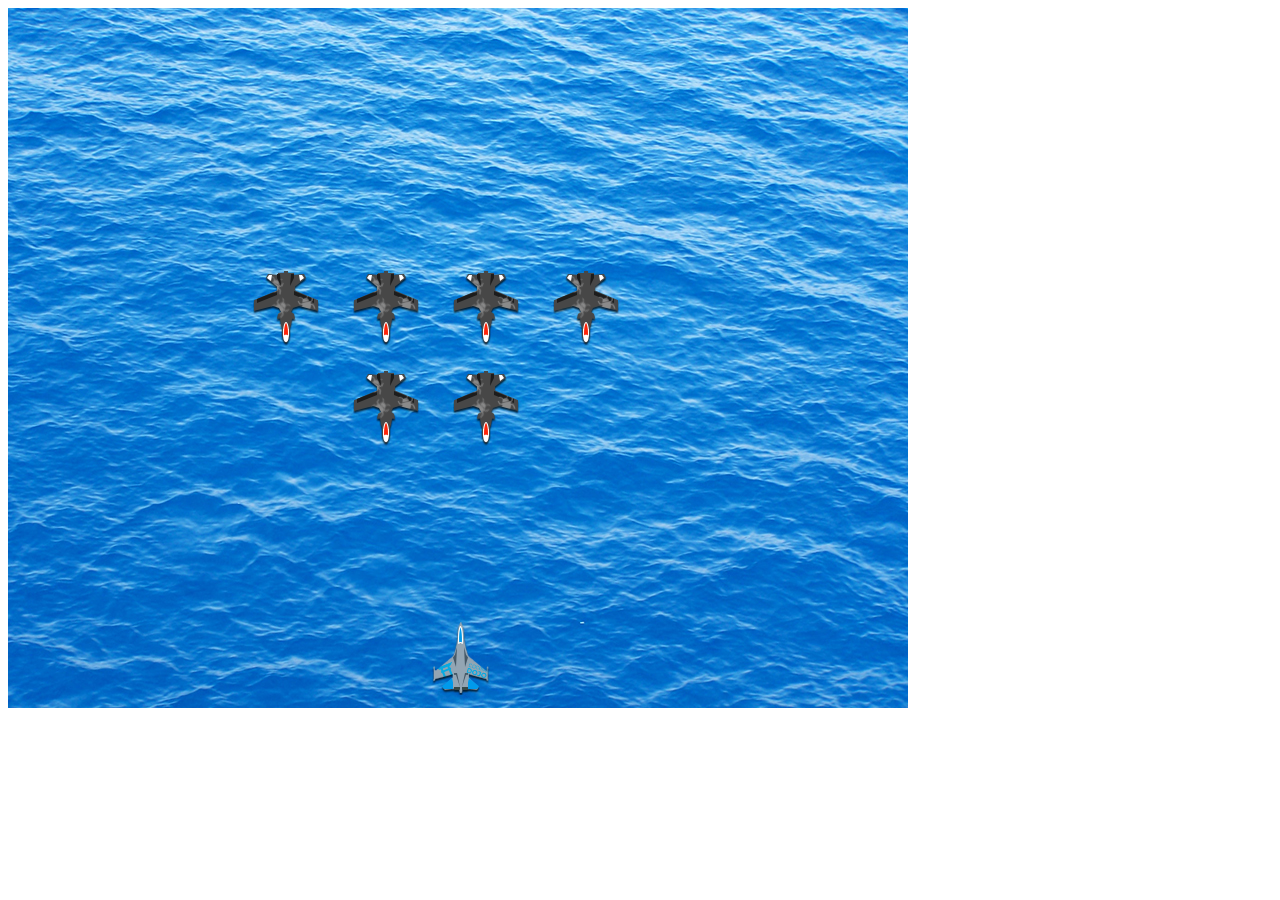
<file: airplane_game/index.html>
<!DOCTYPE html>
<html>
<head>
	<title>Airplane Game</title>
</head>
<body>
	<style type="text/css">
		#ocean {
			background-image: url("ocean.jpg");
			width: 900px;
			height: 700px;
		}
		.player {
			background-image: url("player.png");
			width: 70px;
			height: 75px;
			position: absolute;
		}
		.enemy {
			background-image: url("enemy.png");
			width: 70px;
			height: 75px;
			position: absolute; 
		}

		.missile {
			position: absolute;
			background-color: yellow;
			width: 2px;
			height: 10px;
		}

	</style>

	<div id="ocean">

		<div id="player"></div>

		<div id="enemy"></div>

		<div id="missile"></div>

	</div>

	<script type="text/javascript">
	
		var player = {
			left: 425,
			top: 620
		}

		var enemy = [
			{left: 350, top: 200},
			{left: 450, top: 200},
			{left: 550, top: 200},
			{left: 250, top: 200},
			{left: 350, top: 300},
			{left: 450, top: 300}
		]

		var missile = [];

		function drawPlayer() {
			content = "<div class='player' style='left:"+player.left+"px; top:"+player.top+"px'></div>"

			document.getElementById("player").innerHTML = content;
		}

		function drawEnemy() {
			content = "";
			for (var idx = 0; idx < enemy.length; idx++){
				content += "<div class='enemy' style='left:"+enemy[idx].left+"px; top:"+enemy[idx].top+"px'></div>"
			}
			document.getElementById("enemy").innerHTML = content;
		}
 
		function drawMissile() {
			content = "";
			for (var idx = 0; idx < missile.length; idx++){
				content += "<div class='missile' style='left:"+ missile[idx].left +"px; top:"+ missile[idx].top +"px'></div>"
			}
			document.getElementById("missile").innerHTML = content;
		}

		function moveMissile() {
			for (var idx = 0; idx < missile.length; idx++) {
				missile[idx].top = missile[idx].top - 4;
			}
		}

		function moveEnemy(){
			for (var idx = 0; idx < enemy.length; idx++) {
				enemy[idx].top = enemy[idx].top + 1; 
			}
		}


		document.onkeydown = function(e) {

			if (e.keyCode == 37 && player.left > 10) { //LEFT
				player.left = player.left - 10; 
			} 
			if (e.keyCode == 39 && player.left <= 825) { // RIGHT
				player.left = player.left + 10;
			}
			if (e.keyCode == 38 && player.top > 500) { // UP
				player.top = player.top - 10;
			}
			if (e.keyCode == 40 && player.top <= 625) { //DOWN
				player.top = player.top + 10; 
			}
			if (e.keyCode == 32) { // fire missile with sapce bar
				missile.push({left: (player.left + 34), top: (player.top - 8)}) 

				drawMissile();
			}
			
			drawPlayer();
		}

		function gameLoop() {

			drawPlayer();

			moveEnemy();
			drawEnemy();

			moveMissile();
			drawMissile();

			setTimeout(gameLoop, 10);
		}

		gameLoop();

	</script>

</body>
</html>
</file>
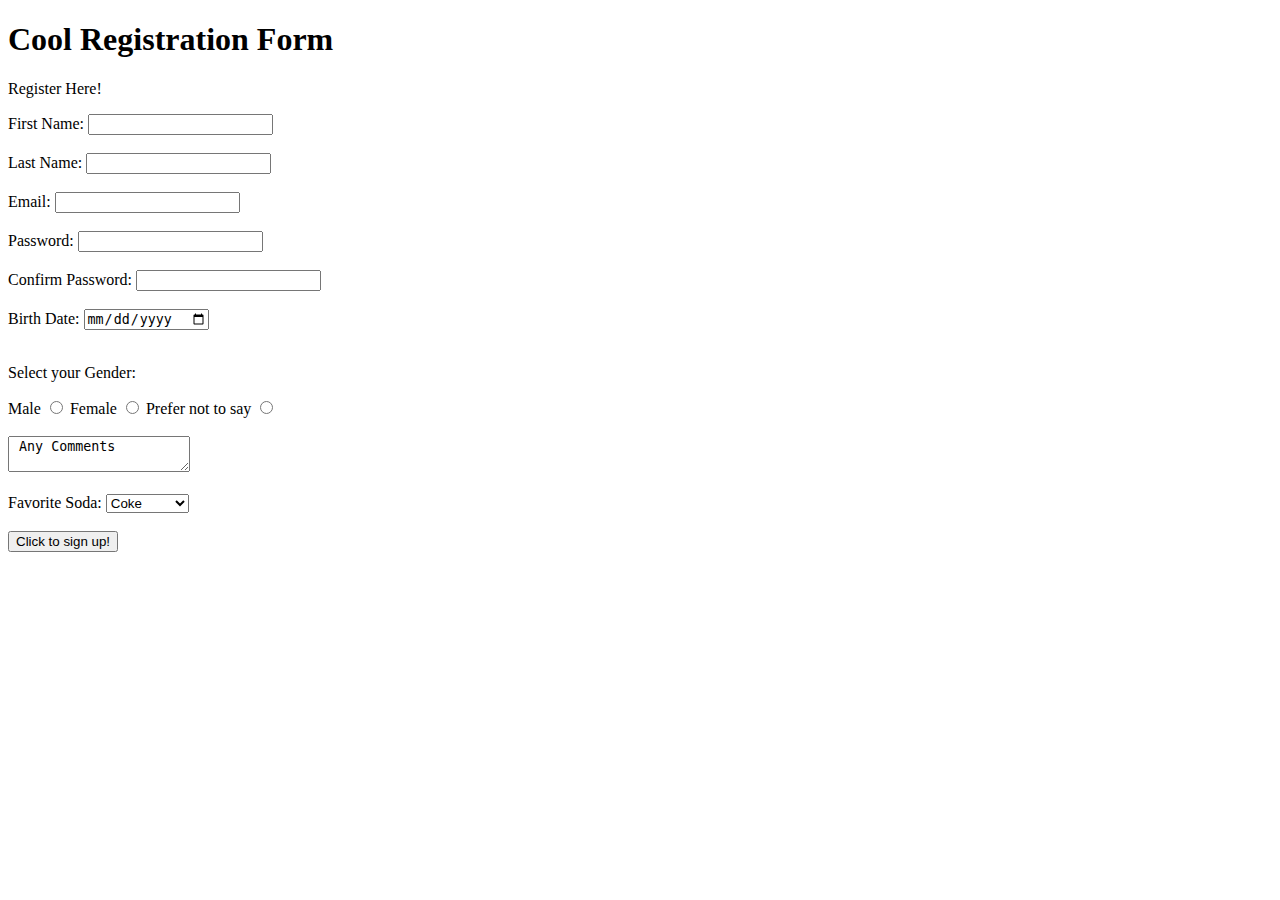
<file: HTML/index.html>
<!DOCTYPE html>

<html>

    <head>
        <title>Registration</title>
    </head>

    <body> <!-- include input types: text, password, radio, date, submit. Also include: textarea, select  -->

        <h1> Cool Registration Form </h1>

        <form>

            <p> Register Here! </p>

            <label for="first_name"> First Name: </label>
            <input type="text" id="first_name" name="first_name">

            <br>
            <br>

            <label for="last_name"> Last Name: </label>
            <input type="text" id="last_name" name="last_name">

            <br>
            <br>

            <label for="email"> Email: </label>
            <input type="text" id="email" name="email">

            <br>
            <br>

            <label for="password"> Password: </label>
            <input type="password" id="password" name="password">

            <br>
            <br>

            <label for="password_confirm"> Confirm Password: </label>
            <input type="password" id="password_confirm" name="password_confirm">

            <br>
            <br>

            <label for="birthday"> Birth Date: </label>
            <input type="date" id="birthday" name="birthday">

            <br>
            <br>
            
            <p> Select your Gender: </p>

            <label for="male"> Male </label>
            <input type="radio" id="male" name="male">

            <label for="female"> Female </label>
            <input type="radio" id="female" name="female">

            <lable for="decline"> Prefer not to say </lable>
            <input type="radio" id="decline" name="decline">

            <br>
            <br>

            <textarea name="comments"> Any Comments </textarea>

            <br>
            <br>

            <label for="soda"> Favorite Soda: </label>
            <select id="soda" name="soda">
                <option value="Coke"> Coke </option>
                <option value="Dr Pepper"> Dr Pepper </option>
                <option value="Pepsi"> Pepsi </option>
                <option value="Sprite"> Sprite </option>
                <option value="Other"> Other </option>
            </select>

            <br>
            <br>

            <input type="submit" value="Click to sign up!"> 

        </form>

    </body>




</html>
</file>
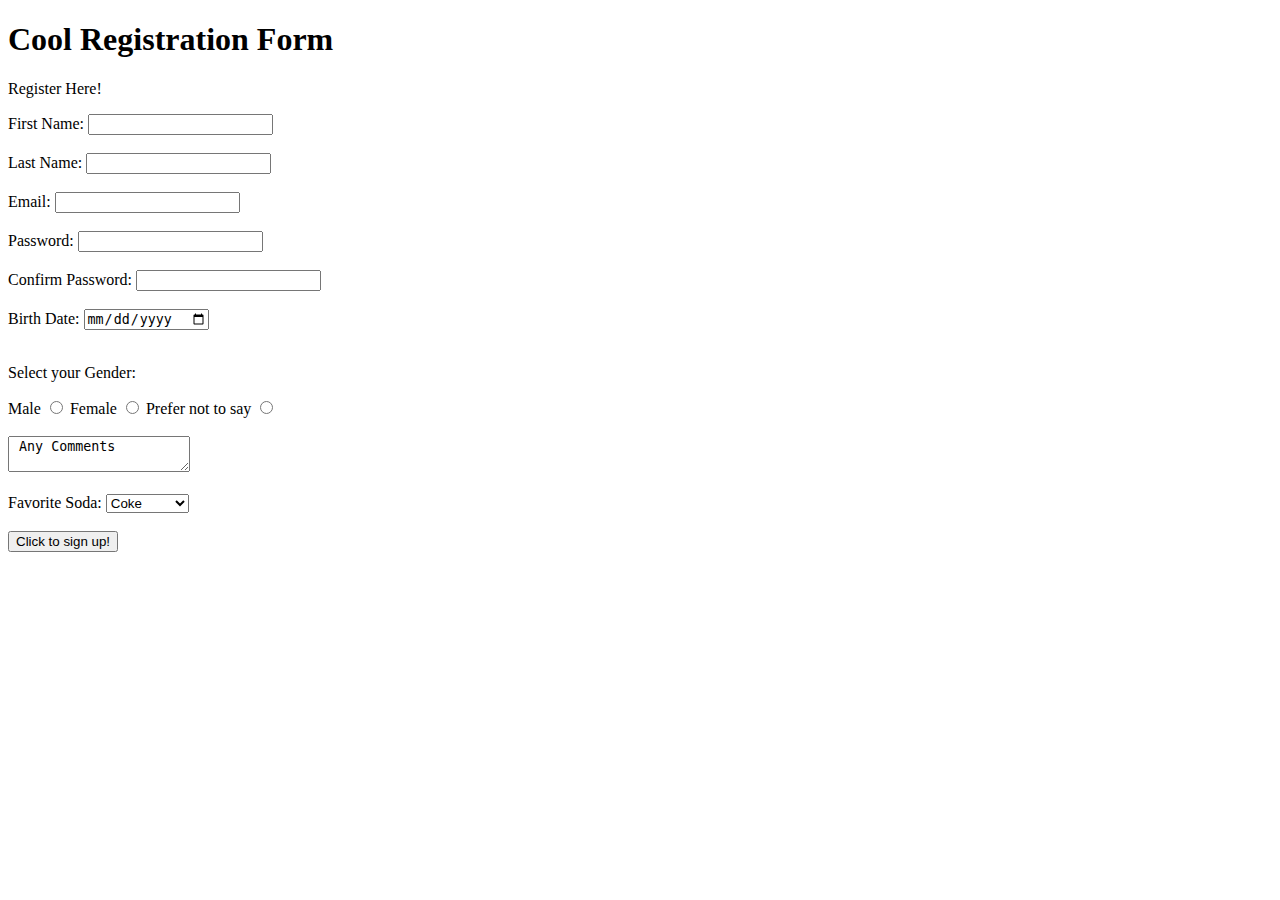
<file: HTML/registration_form.html>
<!DOCTYPE html>

<html lang="en">

    <head>
        <title>Registration</title>
    </head>

    <body> <!-- include input types: text, password, radio, date, submit. Also include: textarea, select  -->

        <h1> Cool Registration Form </h1>

        <form>

            <p> Register Here! </p>

            <label for="first_name"> First Name: </label>
            <input type="text" id="first_name" name="first_name">

            <br>
            <br>

            <label for="last_name"> Last Name: </label>
            <input type="text" id="last_name" name="last_name">

            <br>
            <br>

            <label for="email"> Email: </label>
            <input type="text" id="email" name="email">

            <br>
            <br>

            <label for="password"> Password: </label>
            <input type="password" id="password" name="password">

            <br>
            <br>

            <label for="password_confirm"> Confirm Password: </label>
            <input type="password" id="password_confirm" name="password_confirm">

            <br>
            <br>

            <label for="birthday"> Birth Date: </label>
            <input type="date" id="birthday" name="birthday">

            <br>
            <br>
            
            <p> Select your Gender: </p>

            <label for="male"> Male </label>
            <input type="radio" id="male" name="male">

            <label for="female"> Female </label>
            <input type="radio" id="female" name="female">

            <lable for="decline"> Prefer not to say </lable>
            <input type="radio" id="decline" name="decline">

            <br>
            <br>

            <textarea name="comments"> Any Comments </textarea>

            <br>
            <br>

            <label for="soda"> Favorite Soda: </label>
            <select id="soda" name="soda">
                <option value="Coke"> Coke </option>
                <option value="Dr Pepper"> Dr Pepper </option>
                <option value="Pepsi"> Pepsi </option>
                <option value="Sprite"> Sprite </option>
                <option value="Other"> Other </option>
            </select>

            <br>
            <br>

            <input type="submit" value="Click to sign up!"> 

        </form>

    </body>




</html>
</file>
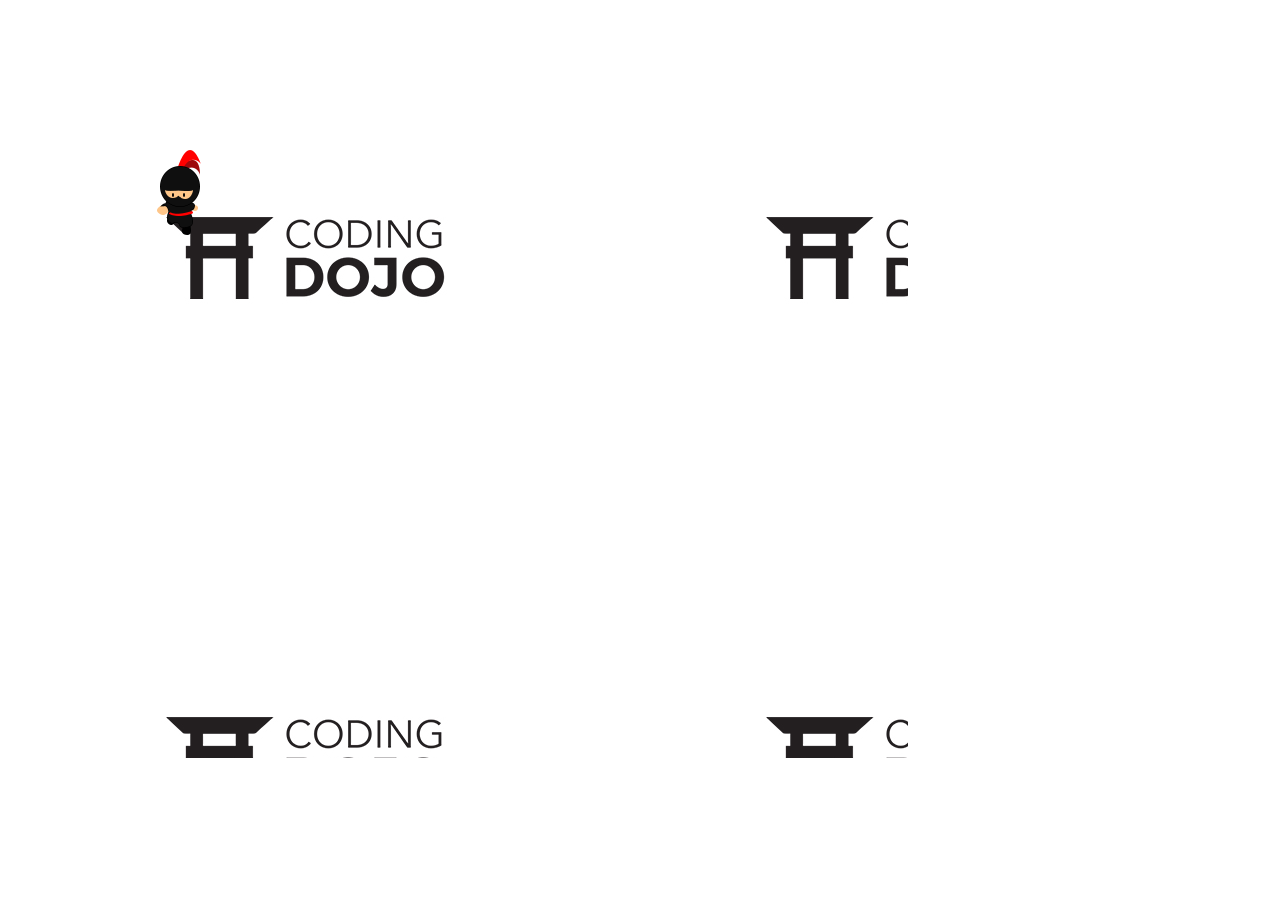
<file: NinjaGameII/NinjaGameII.html>
<html>
    <body>
        <div id="background" style="width: 900px; height: 750px; background-image: url('img/white_bg.jpg');">
          <div id="character" style="width: 59px; height: 86px; background-image: url('img/down1.png'); position: absolute; left: 150px; top: 150px;"></div>  
        </div>

        <script type="text/javascript">
            var leftValue = 150;
            var topValue = 150;
            var walkValue = 1;
            document.onkeydown = function(e){
                console.log(e);
                if (walkValue == 1){
                    walkValue = 2;
                }
                else if (walkValue == 2){
                    walkValue = 1;
                }
                if(e.keyCode == 37){
                    // Left
                    leftValue = leftValue - 25;
                    document.getElementById("character").style.left = leftValue+"px";
                    document.getElementById("character").style.backgroundImage = "url('img/left"+walkValue+".png')";
                }
                else if (e.keyCode == 39){
                    // Right
                    leftValue = leftValue + 25;
                    document.getElementById("character").style.left = leftValue+"px";
                    document.getElementById("character").style.backgroundImage = "url('img/right"+walkValue+".png')";
                }
                else if (e.keyCode == 38){
                    // Top
                    topValue = topValue - 25;
                    document.getElementById("character").style.top = topValue+"px";
                    document.getElementById("character").style.backgroundImage = "url('img/top"+walkValue+".png')"
                }
                else if (e.keyCode == 40){
                    // Bottom
                    topValue = topValue + 25;
                    document.getElementById("character").style.top = topValue+"px";
                    document.getElementById("character").style.backgroundImage = "url('img/down"+walkValue+".png')"
                }
            }
        </script>

    </body>
 </html>
</file>
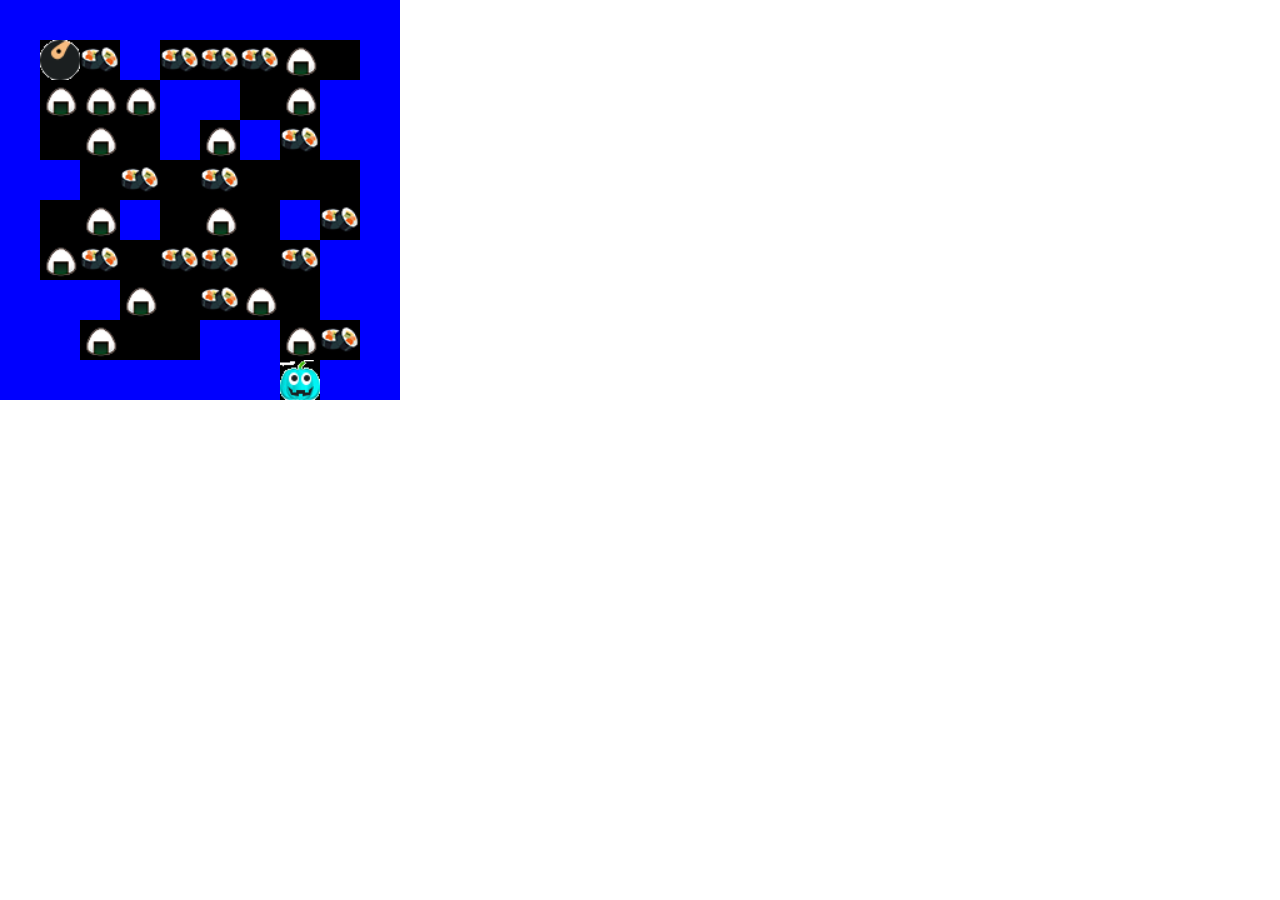
<file: NinjaMan/NinjaMan.html>
<html>

<head>
    <title> NinjaMan </title>
    <style type = "text/css">

        * {
            margin: 0;
            padding: 0;
         }
        .row {
         line-height: 0; 
         } 
        .wall {
            background-color: blue;
            height: 40px;
            width: 40px;
            display: inline-block;
        }
        .blank {
            background-color: black;
            height: 40px;
            width: 40px;
            display: inline-block; 
        }
        .sushi {
            background-color: black;
            height: 40px;
            width: 40px;
            display: inline-block;
            background-image: url('imgs/sushi.png');
            background-size: contain;
        }
        .onigiri {
            background-color: black;
            height: 40px;
            width: 40px;
            display: inline-block;
            background-image: url('imgs/onigiri.png');
            background-size: contain;
        }
        #ninjaman {
            background-color: black;
            height: 40px;
            width: 40px;
            display: inline-block;
            background-image: url('imgs/ninja.gif');
            background-size: contain;
            position: absolute;
        }
        #enemy {
            background-color: black;
            height: 40px;
            width: 40px;
            display: inline-block;
            background-image: url('imgs/bluey.gif');
            background-size: contain;
            position: absolute;
        }
    </style>
</head>

<body>

    <div id = "world"></div>

    <div id="ninjaman"></div>

    <div id='enemy'></div>

</body>

<script type="text/javascript">

function random(min, max) {
        return Math.floor(Math.random() * (max - min + 1)) + min;   
    }

    var map = [ 
        [0,0,0,0,0,0,0,0,0,0],
        [0,1,random(0,3),random(0,3),random(0,3),random(0,3),random(0,3),random(0,3),random(0,3),0],
        [0,random(0,3),random(0,3),random(0,3),random(0,3),random(0,3),random(0,3),random(0,3),random(0,3),0],
        [0,random(0,3),random(0,3),random(0,3),random(0,3),random(0,3),random(0,3),random(0,3),random(0,3),0],
        [0,random(0,3),random(0,3),random(0,3),random(0,3),random(0,3),random(0,3),random(0,3),random(0,3),0],
        [0,random(0,3),random(0,3),random(0,3),random(0,3),random(0,3),random(0,3),random(0,3),random(0,3),0],
        [0,random(0,3),random(0,3),random(0,3),random(0,3),random(0,3),random(0,3),random(0,3),random(0,3),0],
        [0,random(0,3),random(0,3),random(0,3),random(0,3),random(0,3),random(0,3),random(0,3),random(0,3),0],
        [0,random(0,3),random(0,3),random(0,3),random(0,3),random(0,3),random(0,3),random(0,3),random(0,3),0],
        [0,0,0,0,0,0,0,0,0,0]
    ];  
    
    var mapDict = {
        0: 'wall',
        1: 'blank',
        2: 'sushi',
        3: 'onigiri'  
    } 

    var score = 0;
    console.log("score: ", score);

    var lives = 3;
    console.log("Lives: ", lives); 

    function drawWorld() {
        output = "";

        for (var row = 0; row < map.length; row++) {
            output += "<div class = 'row'>"
            for (var x = 0; x < map[row].length; x++) {
                output += "<div class = '" + mapDict[map[row][x]] + "'></div>" // by using getElementById I can assign a value to wall, sushi, blank, and onigri
            }
            output += "</div>"  
        }

        document.getElementById('world').innerHTML = output;
    }
    drawWorld();

    var ninjaman = {
        x: 1,
        y: 1
    }

    function drawNinjaMan() {
        document.getElementById('ninjaman').style.top = ninjaman.y * 40 + 'px';
        document.getElementById('ninjaman').style.left = ninjaman.x * 40 + 'px';
    }
    drawNinjaMan();

    var enemy = {
        x: 4,
        y: 6
    }

    function drawEnemy() {
        document.getElementById('enemy').style.top = enemy.y * 40 + 'px';
        document.getElementById('enemy').style.left = enemy.x * 40 + 'px';
      }
      drawEnemy();

   function moveEnemy() {
        var moveNinjaManLeft = map[ninjaman.y][ninjaman.x - 1]; // LEFT
        var moveNinjaManRight = map[ninjaman.y][ninjaman.x + 1]; // RIGHT
        var moveNinjaManDown = map[ninjaman.y + 1][ninjaman.x]; // UP 
        var moveNinjaManUp = map[ninjaman.y - 1][ninjaman.x]; //DOWN

        if (moveNinjaManLeft) {
            (map[enemy.y][enemy.x - 1] !== 0) 
                enemy.x--;
        }
        if (moveNinjaManRight) {
            (map[enemy.y][enemy.x + 1] !== 0) 
                enemy.x++;  
        }
        if (moveNinjaManUp) {
             (map[enemy.y - 1][enemy.x] !== 0)
                enemy.y--;
        }
        if (moveNinjaManDown) {
            (map[enemy.y + 1][enemy.x] !== 0) 
                enemy.y++;
        }
    } 
    moveEnemy(); // The ghost move up,down,left,right but still goes through the walls. 

    document.onkeydown = function(e) {
        var wall = 0;
        var moveNinjaManLeft = map[ninjaman.y][ninjaman.x - 1];
        var moveNinjaManRight = map[ninjaman.y][ninjaman.x + 1];
        var moveNinjaManDown = map[ninjaman.y + 1][ninjaman.x];
        var moveNinjaManUp = map[ninjaman.y - 1][ninjaman.x];
        

        if (e.keyCode == 37) {  //LEFT
            if (moveNinjaManLeft != wall) {
              ninjaman.x--;  
            }
        }
        if (e.keyCode == 39) {  //RIGHT
            if (moveNinjaManRight != wall) {
              ninjaman.x++;  
            }
        }
        if (e.keyCode == 38) {  //UP
            if (moveNinjaManUp != wall) {
                 ninjaman.y--;
            } 
        }
        if (e.keyCode == 40) {  //DOWN
            if (moveNinjaManDown != wall) {
               ninjaman.y++; 
            }
        }
        if (map[ninjaman.y][ninjaman.x] === 2) {
            map[ninjaman.y][ninjaman.x] = 1;
            score += 10;
            console.log("score= "+score);
        }
        if (map[ninjaman.y][ninjaman.x] === 3) {
            map[ninjaman.y][ninjaman.x] = 1;
            score += 5;
            console.log("score= "+score);
        }
        if ((ninjaman.x === enemy.x) && (ninjaman.y === enemy.y)) {
            lives -= 1;
            console.log("lives= "+lives)
        }
        if (lives === 0) {
            document.write("Game Over! </br> Your Score= "+score)
        }
        
        drawNinjaMan();
        moveEnemy(); 
        drawEnemy(); 
        drawWorld();
    } 

    function gameLoop() {

        drawWorld();

        drawNinjaMan();

        drawEnemy();
        moveEnemy(); 

        setTimeout(gameLoop, 100);
    }

    gameLoop(); 
     
    // Create ghosts that chase ninjaman
    
</script>

</html>
</file>
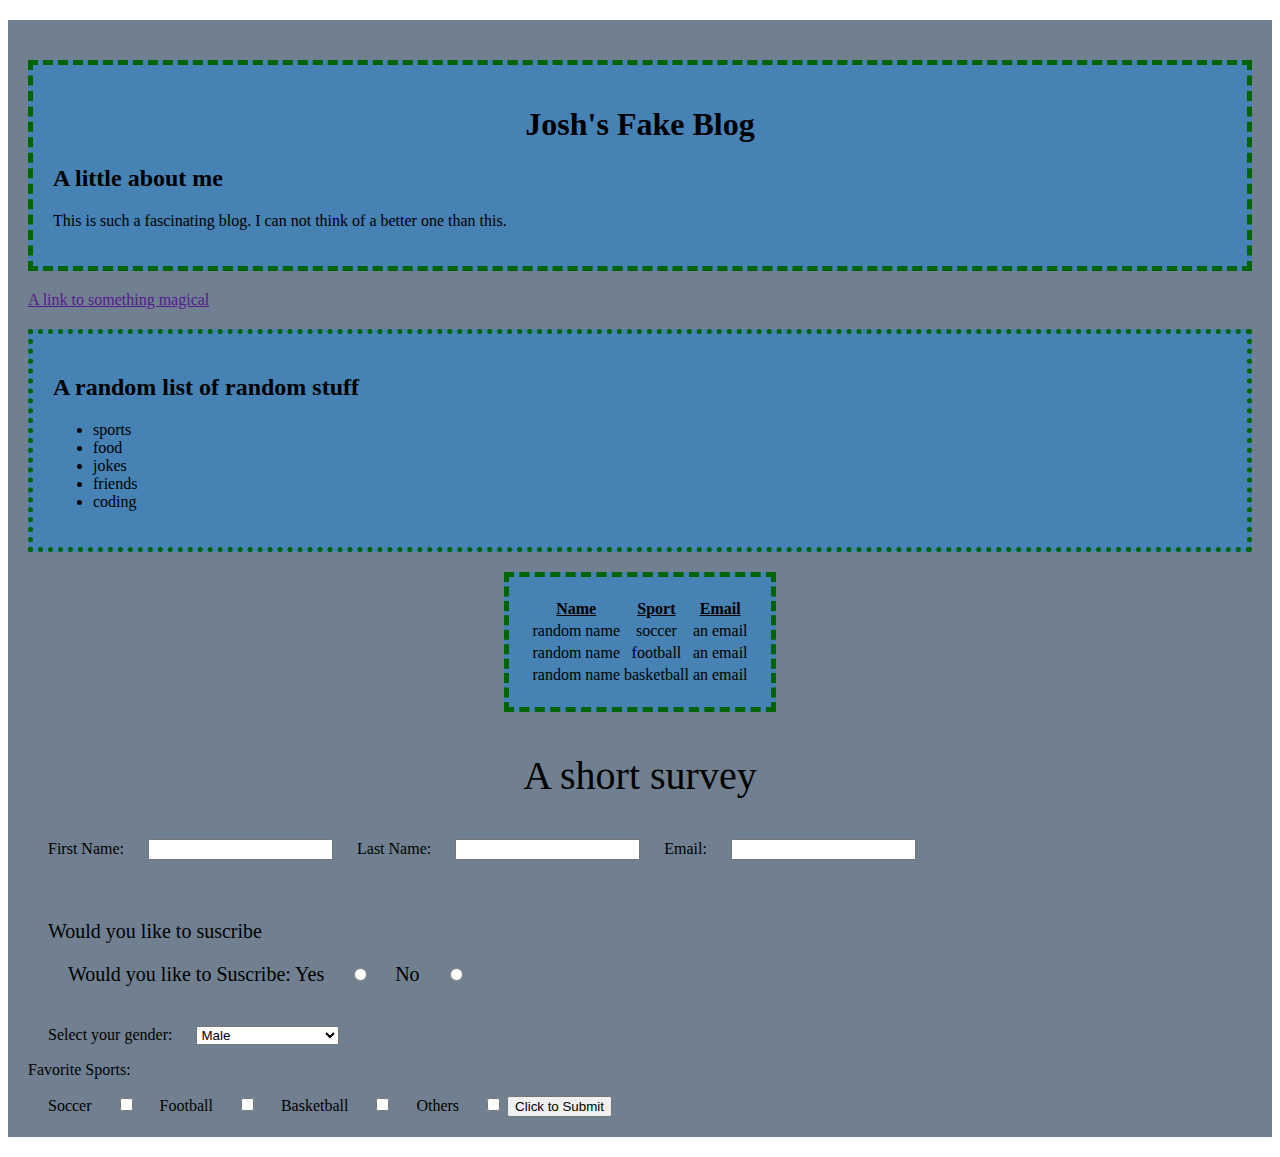
<file: HTML/fake_blog/fake_blog.html>
<!DOCTYPE html>
<html lang="en">

<head>
    <meta name="description" content="This is a story of a fake blog">
    <title>Fake Blog</title>
    <link rel="stylesheet" type="text/css" href="style.css">
</head>

<body>

    <div id="wrapper">

        <div id="header">

            <h1 id="title"> Josh's Fake Blog </h1>
            <h2> A little about me </h2>
            <p> This is such a fascinating blog. I can not think of a better one than this. </p>

        </div>

        
        <a href="">A link to something magical</a>
        
        
        <div id="list">

            <h2> A random list of random stuff </h2>

            <ul>
                <li>sports</li>
                <li>food</li>
                <li>jokes</li>
                <li>friends</li>
                <li>coding</li>
            </ul>

        </div>
    

        <table>
            <thead>
                <tr>
                    <th>Name</th>
                    <th>Sport</th>
                    <th>Email</th>
                </tr>
            </thead>
            <tbody>
                <tr>
                    <td>random name</td>
                    <td>soccer</td>
                    <td>an email</td>
                </tr>
                <tr>
                    <td>random name</td>
                    <td>football</td>
                    <td>an email</td>
                </tr>
                <tr>
                    <td>random name</td>
                    <td>basketball</td>
                    <td>an email</td>
                </tr>
            </tbody>
        </table>

        <form>
            <p id="survey"> A short survey </p>

            <label for="first_name">First Name:</label>
            <input type="text" id="first_name" name="first_name">

            <label for="last_name">Last Name:</label>
            <input type="text" id="last_name" name="last_name">

            <label for="email">Email:</label>
            <input type="email" id="email" name="email">

            <div id="suscribe">

                <p> Would you like to suscribe </p>

                <label for="yes"> Would you like to Suscribe: Yes </label>
                <input type="radio" id="yes" name="yes">

                <label for="no"> No </label>
                <input type="radio" id="no" name="no">

            </div>

            <label for="gender"> Select your gender: </label>
            <select id="gender" name="gender">
                <option value="male"> Male </option>
                <option value="female"> Female </option>
                <option value="decline"> Prefer not to answer </option>
            </select>

            <p> Favorite Sports: </p>

            <label for="favorite">Soccer</label>
            <input type="checkbox" id="favorite" name="favorite">

            <label for="favorite">Football</label>
            <input type="checkbox" id="favorite" name="favorite">

            <label for="favorite">Basketball</label>
            <input type="checkbox" id="favorite" name="favorite">

            <label for="favorite">Others</label>
            <input type="checkbox" id="favorite" name="favorite">


            <input type="submit" value="Click to Submit">

        </form>
    </div>

</body>





</html>
</file>
<file: HTML/fake_blog/style.css>
#wrapper {
    background-color: slategray;
    width: auto;
    margin: 20px auto;
    padding: 20px; 
}

#title {
    text-align: center;
}

#header {
    background-color: steelblue;
    margin: 20px auto;
    padding: 20px;
    border: 5px dashed darkgreen;
}

#list {
    background-color: steelblue;
    color: black;
    margin: 20px auto;
    padding: 20px;
    border: 5px dotted darkgreen;
}

table {
    background-color: steelblue;
    margin: 20px auto; 
    padding: 20px; 
    border: 5px dashed darkgreen; 
}

thead {
    text-decoration: underline;
    text-align: center;
}

tbody {
    text-align: center;
}

#survey {
    margin: 20px auto;
    padding: 20px;
    text-align: center;
    font-size: 40px;
}

#suscribe {
    margin: 20px auto;
    padding: 20px;
    font-size: 20px;
}

label {
    margin: 20px auto;
    padding: 20px;
}
</file>
